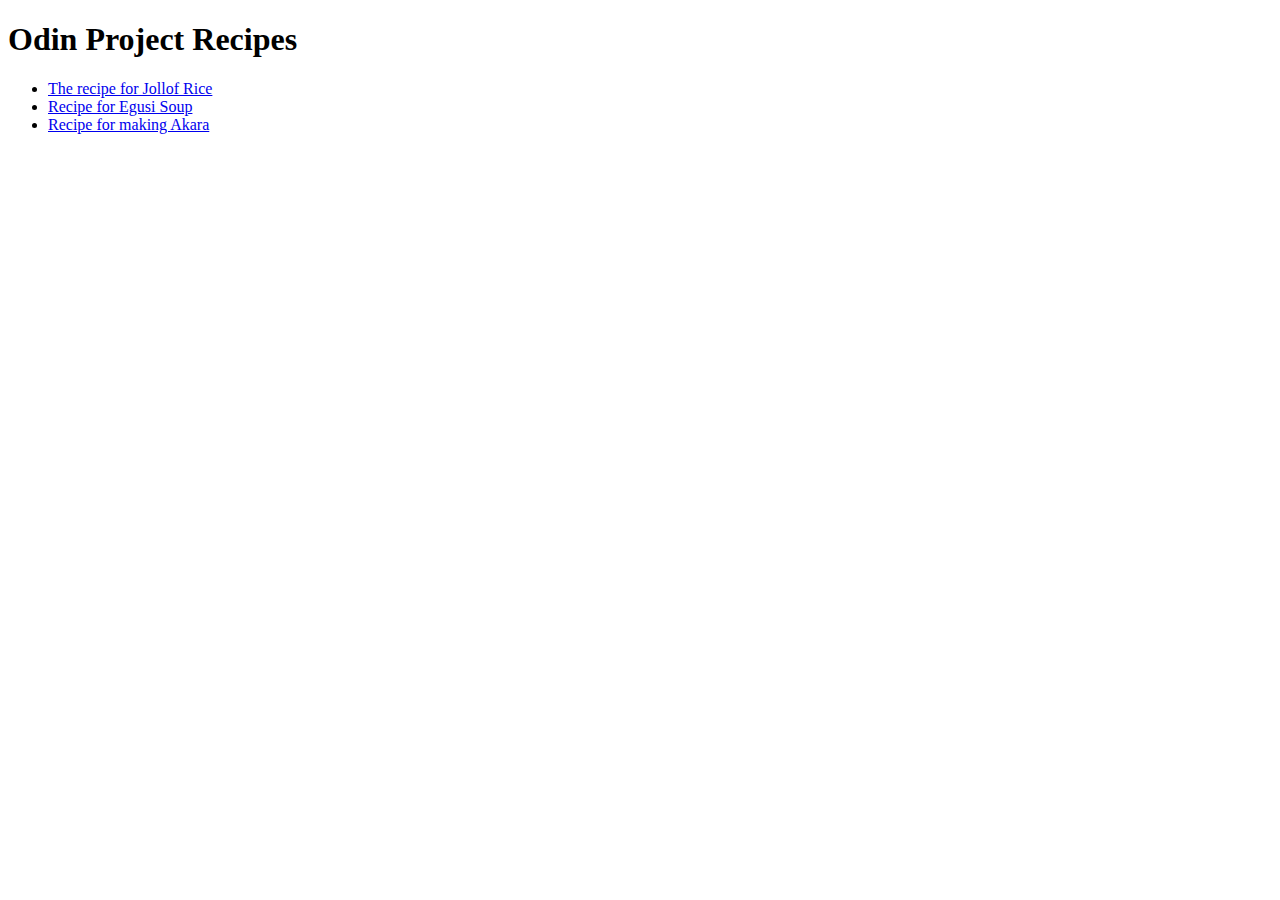
<file: index.html>
<!DOCTYPE html>
<html lang="en">
<head>
	<meta charset="UTF-8">
	<meta name="viewport" content="width=device-width, initial-scale=1.0">
	<title>Odin Recipes Project</title>
</head>
<body>
	<h1>Odin Project Recipes</h1>
	<ul>
	<li><a href="recipes/jollof.html">The recipe for Jollof Rice</a></li>
	<li><a href="recipes/egusi.html">Recipe for Egusi Soup</a></li>
	<li><a href="recipes/akara.html">Recipe for making Akara</a></li>
</ul>
	
</body>
</html>
</file>
